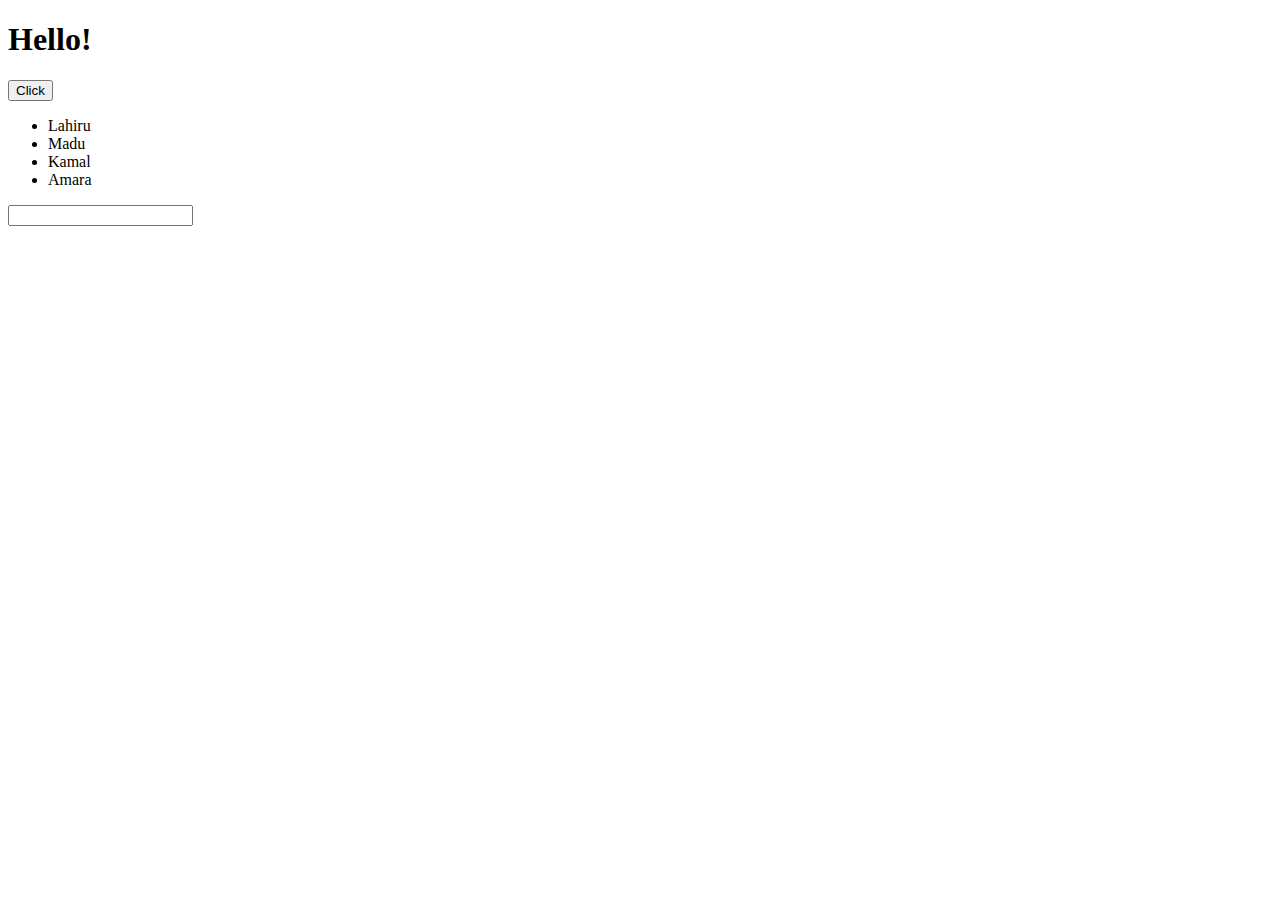
<file: lesson1-DOM/index.html>
<!DOCTYPE html>
<html lang="en">

<head>
    <meta charset="UTF-8">
    <meta name="viewport" content="width=device-width, initial-scale=1.0">
    <meta http-equiv="X-UA-Compatible" content="ie=edge">
    <title>Document</title>
    <link rel="stylesheet" href="./style.css">
</head>

<body>
    <h1 class="title">Hello!</h1>
    <!-- <button class="changeColor"> Click Me</button> -->
    <button class="addListBtn">Click</button>

    <ul class="name-list">
        <li>Lahiru</li>
        <li>Madu</li>
        <li>Kamal</li>
        <li>Amara</li>
    </ul>

    <input type="text" class="list-input">

    <script src="app3.js"></script>
</body>

</html>
</file>
<file: lesson1-DOM/style.css>
.change {
    font-size: 40px;
    border: 2px solid black;
    color: blueviolet;
}
</file>
